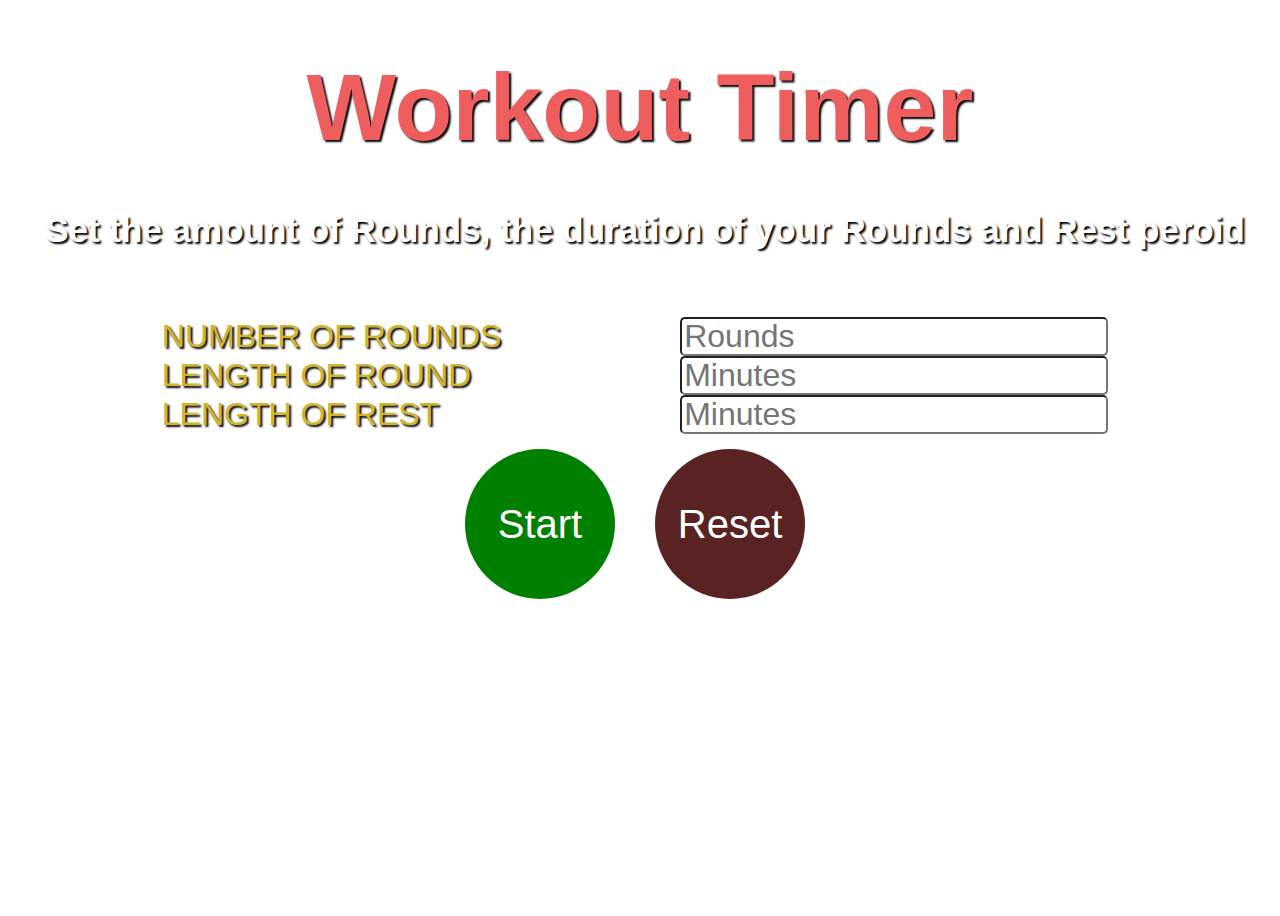
<file: index.html>
<!DOCTYPE html>
<html lang="en">
<head>
    <link rel="stylesheet" href="style.css">
    <meta charset="UTF-8">
    <meta name="viewport" content="width=device-width, initial-scale=1.0">
    <title>Rounds & Timer</title>
</head>
<body class="flex">
    <div class="app-container">
    <div class="workout-timer flex">
            <header class="flex">
                <h1 class="title">Workout Timer</h1>
                <h4 class="instructions">Set the amount of Rounds, the duration of your Rounds and Rest peroid</h4>
                    <div class="inputs-container">
                        <div class="input-group flex">
                            <label class="numberOfRounds">NUMBER OF ROUNDS</label>
                            <input type="number" id="rounds" min="1" placeholder="Rounds">
                        </div>
                        <div class="input-group flex">
                            <label class="roundTime">LENGTH OF ROUND</label>
                            <input type="number" id="roundTime" min="0" placeholder="Minutes">
                        </div>
                        <div class="input-group flex">
                            <label class="restTime">LENGTH OF REST</label>
                            <input type="number" id="restTime" min="0"  placeholder="Minutes">
                        </div>
                        <div class="buttons">
                        <button class="btn" id="start" onclick="startTimer()">Start</button>
                        <button class="resetBtn" id="reset" onclick="resetWorkout()">Reset</button>
                        </div>
                    </div>
                    
            </header>
    </div>
    <audio id="getReady" src="get-ready.mp3" preload="auto" metadata>
    </audio>
    <audio id="roundStart" src="boxing-bell.mp3" preload="auto" metadata>
    </audio>
    <audio id="restRound" src="stop-rest.mp3" preload="auto" metadata>
    </audio>
    <audio id="endWorkout" src="final-whistle.mp3" preload="auto" metadata>
    </audio>
    <script src="app.js"></script>
</body>
</html>
</file>
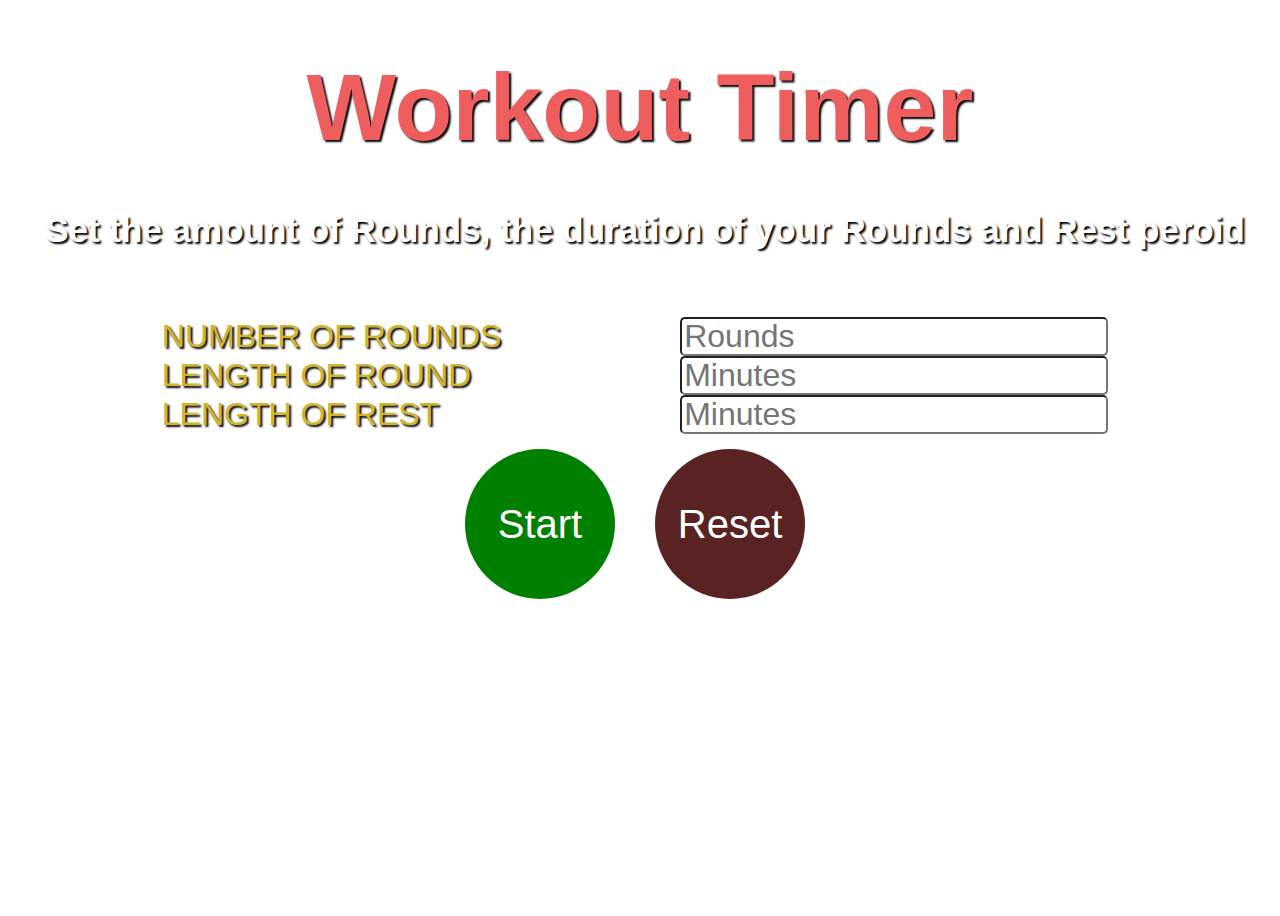
<file: app.html>
<!DOCTYPE html>
<html lang="en">
<head>
    <link rel="stylesheet" href="app.css">
    <meta charset="UTF-8">
    <meta name="viewport" content="width=device-width, initial-scale=1.0">
    <title>Rounds & Timer</title>
</head>
<body class="flex">
    <div class="app-container">
    <div class="workout-timer flex">
            <header class="flex">
                <h1 class="title">Workout Timer</h1>
                <h4 class="instructions">Set the amount of Rounds, the duration of your Rounds and Rest peroid</h4>
                    <div class="inputs-container">
                        <div class="input-group flex">
                            <label class="numberOfRounds">NUMBER OF ROUNDS</label>
                            <input type="number" id="rounds" min="1" placeholder="Rounds">
                        </div>
                        <div class="input-group flex">
                            <label class="roundTime">LENGTH OF ROUND</label>
                            <input type="number" id="roundTime" min="0" placeholder="Minutes">
                        </div>
                        <div class="input-group flex">
                            <label class="restTime">LENGTH OF REST</label>
                            <input type="number" id="restTime" min="0"  placeholder="Minutes">
                        </div>
                        <div class="buttons">
                        <button class="btn" id="start" onclick="startTimer()">Start</button>
                        <button class="resetBtn" id="reset" onclick="resetWorkout()">Reset</button>
                        </div>
                    </div>
                    
            </header>
    </div>
    <audio id="getReady" src="get-ready.mp3">
    </audio>
    <audio id="roundStart">
        <source src="boxing-bell.mp3">
    </audio>
    <audio id="restRound">
        <source src="stop-rest.mp3">
    </audio>
    <audio id="endWorkout">
        <source src="final-whistle.mp3">
    </audio>
    <script src="app.js"></script>
</body>
</html>
</file>
<file: style.css>
*{
  font-family: Arial, Helvetica, sans-serif;
}

/* Body styles */
body {
  /* Add your styles here */
  background-image: url('https://e1.pxfuel.com/desktop-wallpaper/439/596/desktop-wallpaper-hanging-boxing-gloves-boxing.jpg');
  background-repeat: no-repeat;
  background-size: cover;
  background-position: center;
}

.workout-timer {
  display: flex;
  flex-direction: column;
  align-items: center;
  justify-content: space-between;
  height: 100vh;
  margin: 0;
  /* border: solid 2px rgb(239, 94, 94); */
  /* position: relative; */
}
/* Title styles */
.title {
  /* Add your styles here */
  font-size: 50px;
  color: rgb(239, 94, 94);
  text-shadow: 2px 2px 2px black;
  display: flex;
  justify-content: center;
  align-items: center;
  margin: 45px 0 0 0;
  /* border: solid 2px rgb(239, 94, 94); */
}

.instructions{
  font-size: 20px;
  color: white;
  text-shadow: 2px 2px 2px black;
  display: flex;
  justify-content: center;
  align-items: center;
  margin: 0 10px 20px 20px;
  height: 15vh;
  /* border: solid 2px rgb(239, 94, 94); */
}

/* Inputs container styles */
.inputs-container {
  display: flex;
  flex-direction: column;
  text-shadow: 2px 2px 2px black;
  font-size: 17px;
  color: rgb(208, 181, 46);
  align-items: center;
  justify-content: center;
  margin: 0;
  width: 100vw;
  /* border: solid 2px rgb(239, 94, 94); */
}

.input-group {
  display: flex;
  flex-direction: row;
  align-items: center;
  justify-content: center;
  margin: 10;
  width: 90vw;

}

label {
  width: 80vw;
  
}

/* Input styles */
input {
  border-radius: 5px;
  height: 25px;
  font-size: 12px;
  margin-right: 10px;
  
}

.buttons {
  display:flex;
  /* border: solid 2px rgb(239, 94, 94); */
  /* margin: 50px 0 0 0  */
  gap: 30px;
}

/* Button styles */
.btn {
  border-radius: 50%;
  width: 100px;
  height: 100px;
  background-color: #008000;
  color: #fff;
  border: none;
  font-size: 1rem;
  cursor: pointer;
  margin-top: 15px
}

.btn:hover {
  background-color: #006400;
}

.btn:active {
  transform: scale(0.9);
}

.resetBtn{
  border-radius: 50%;
  width: 100px;
  height: 100px;
  background-color: #592323;
  color: #fff;
  border: none;
  font-size: 1rem;
  cursor: pointer;
  margin-top: 15px
}

.resetBtn:hover {
  background-color: #8b0000;
}

.resetBtn:active {
  transform: scale(0.9);
}

.btn,
.resetBtn {
  display: inline-block;
  margin-right: 10px; 
}

#minutes {
font-size: 40px;
margin: 0;

}

#seconds {
font-size: 40px;
margin: 0;

}

 @media (min-width: 464px )
{
  .instructions {
    font-size: 22px;
  }
  
  label {
    width: 92%;
    font-size: 18px;
  }
  
  input {
    height: 25px;
    font-size: 16px;
  }
} 

@media (min-width: 525px )
{
  .title {
    font-size: 54px;
  }

  .instructions {
    font-size: 24px;
  }
  
  label {
    width: 84%;
    font-size: 22px;
  }
  
  input {
    height: 25px;
    font-size: 20px;
  }

  #minutes {
    font-size: 60px;
    }
    
    #seconds {
    font-size: 60px;
    }
}

@media (min-width: 621px )
{
  .title {
    font-size: 56px;
  }

  .instructions {
    font-size: 28px;
  }
  
  label {
    width: 76%;
    font-size: 25px;
  }
  
  input {
    height: 25px;
    font-size: 25px;
  }

  #minutes {
    font-size: 60px;
    }
    
    #seconds {
    font-size: 60px;
    }
}

@media (min-width: 720px )
{
  .title {
    font-size: 61px;
  }

  .instructions {
    font-size: 32px;
  }
  
  label {
    width: 68%;
    font-size: 27px;
  }
  
  input {
    height: 25px;
    font-size: 27px;
  }

  #minutes {
    font-size: 75px;
    }
    
    #seconds {
    font-size: 75px;
    }
}

@media (min-width: 830px )
{
  .title {
    font-size: 65px;
  }

  .instructions {
    font-size: 35px;
  }
  
  label {
    width: 50%;
    font-size: 29px;
  }
  
  input {
    height: 28px;
    font-size: 29px;
  }

  #minutes {
    font-size: 90px;
    }
    
    #seconds {
    font-size: 90px;
    }
}

@media (min-width: 1051px )
{
  .title {
    font-size: 86px;
  }

  .instructions {
    font-size: 35px;
  }
  
  label {
    width: 40%;
    font-size: 32px;
  }
  
  input {
    height: 30px;
    font-size: 32px;
  }

  #minutes {
    font-size: 90px;
    }
    
    #seconds {
    font-size: 90px;
    }
    
    .btn {
      width: 120px;
      height: 120px;
      font-size: 35px;
    }

    .resetBtn{
      width: 120px;
      height: 120px;
      font-size: 35px;
    }
} 

@media (min-width: 1172px )
{
  .title {
    font-size: 95px;
  }

  .instructions {
    font-size: 35px;
  }
  
  label {
    width: 45%;
    font-size: 32px;
  }
  
  input {
    height: 33px;
    font-size: 32px;
  }

  #minutes {
    font-size: 90px;
    }
    
    #seconds {
    font-size: 90px;
    }
    
    .btn {
      width: 150px;
      height: 150px;
      font-size: 40px;
    }

    .resetBtn{
      width: 150px;
      height: 150px;
      font-size: 40px;
    }
}

@media (min-width: 1470px )
{
  .title {
    font-size: 108px;
  }

  .instructions {
    font-size: 42px;
  }
  
  label {
    width: 35%;
    font-size: 36px;
  }
  
  input {
    height: 40px;
    font-size: 36px;
  }

  #minutes {
    font-size: 90px;
    }
    
    #seconds {
    font-size: 90px;
    }
    
    .btn {
      width: 150px;
      height: 150px;
      font-size: 40px;
    }

    .resetBtn{
      width: 150px;
      height: 150px;
      font-size: 40px;
    }
}

@media (min-width: 1744px )
{
  .title {
    font-size: 123px;
  }

  .instructions {
    font-size: 50px;
  }
  
  label {
    width: 30%;
    font-size: 38px;
  }

  input {
    height: 50px;
    font-size: 38px;
  }

  #minutes {
    font-size: 90px;
    }
    
    #seconds {
    font-size: 90px;
    }
    
    .btn {
      width: 150px;
      height: 150px;
      font-size: 40px;
    }

    .resetBtn{
      width: 150px;
      height: 150px;
      font-size: 40px;
    }
}

@media (min-width: 2221px )
{
  .title {
    font-size: 144px;
  }

  .instructions {
    font-size: 60px;
  }
  
  label {
    width: 20%;
    font-size: 40px;
  }
  
  input {
    height: 64px;
    font-size: 40px
  }

  #minutes {
    font-size: 100px;
    }
    
    #seconds {
    font-size: 100px;
    }
    
    .btn {
      width: 200px;
      height: 200px;
      font-size: 45px;
    }

    .resetBtn{
      width: 200px;
      height: 200px;
      font-size: 45px;
    }
}
</file>
<file: app.css>
*{
  font-family: Arial, Helvetica, sans-serif;
}

/* Body styles */
body {
  /* Add your styles here */
  background-image: url('https://e1.pxfuel.com/desktop-wallpaper/439/596/desktop-wallpaper-hanging-boxing-gloves-boxing.jpg');
  background-repeat: no-repeat;
  background-size: cover;
  background-position: center;
}

.workout-timer {
  display: flex;
  flex-direction: column;
  align-items: center;
  justify-content: space-between;
  height: 100vh;
  margin: 0;
  /* border: solid 2px rgb(239, 94, 94); */
  /* position: relative; */
}
/* Title styles */
.title {
  /* Add your styles here */
  font-size: 50px;
  color: rgb(239, 94, 94);
  text-shadow: 2px 2px 2px black;
  display: flex;
  justify-content: center;
  align-items: center;
  margin: 45px 0 0 0;
  /* border: solid 2px rgb(239, 94, 94); */
}

.instructions{
  font-size: 20px;
  color: white;
  text-shadow: 2px 2px 2px black;
  display: flex;
  justify-content: center;
  align-items: center;
  margin: 0 10px 20px 20px;
  height: 15vh;
  /* border: solid 2px rgb(239, 94, 94); */
}

/* Inputs container styles */
.inputs-container {
  display: flex;
  flex-direction: column;
  text-shadow: 2px 2px 2px black;
  font-size: 17px;
  color: rgb(208, 181, 46);
  align-items: center;
  justify-content: center;
  margin: 0;
  width: 100vw;
  /* border: solid 2px rgb(239, 94, 94); */
}

.input-group {
  display: flex;
  flex-direction: row;
  align-items: center;
  justify-content: center;
  margin: 10;
  width: 90vw;

}

label {
  width: 80vw;
  
}

/* Input styles */
input {
  border-radius: 5px;
  height: 25px;
  font-size: 12px;
  margin-right: 10px;
  
}

.buttons {
  display:flex;
  /* border: solid 2px rgb(239, 94, 94); */
  /* margin: 50px 0 0 0  */
  gap: 30px;
}

/* Button styles */
.btn {
  border-radius: 50%;
  width: 100px;
  height: 100px;
  background-color: #008000;
  color: #fff;
  border: none;
  font-size: 1rem;
  cursor: pointer;
  margin-top: 15px
}

.btn:hover {
  background-color: #006400;
}

.btn:active {
  transform: scale(0.9);
}

.resetBtn{
  border-radius: 50%;
  width: 100px;
  height: 100px;
  background-color: #592323;
  color: #fff;
  border: none;
  font-size: 1rem;
  cursor: pointer;
  margin-top: 15px
}

.resetBtn:hover {
  background-color: #8b0000;
}

.resetBtn:active {
  transform: scale(0.9);
}

.btn,
.resetBtn {
  display: inline-block;
  margin-right: 10px; /* Adjust the margin as needed */
}

#minutes {
font-size: 40px;
margin: 0;
border: solid 2px rgb(239, 94, 94);
}

#seconds {
font-size: 40px;
margin: 0;
border: solid 2px rgb(239, 94, 94);
}

 @media (min-width: 464px )
{
  .instructions {
    font-size: 22px;
  }
  
  label {
    width: 92%;
    font-size: 18px;
  }
  
  input {
    height: 25px;
    font-size: 16px;
  }
} 

@media (min-width: 525px )
{
  .title {
    font-size: 54px;
  }

  .instructions {
    font-size: 24px;
  }
  
  label {
    width: 84%;
    font-size: 22px;
  }
  
  input {
    height: 25px;
    font-size: 20px;
  }

  #minutes {
    font-size: 60px;
    }
    
    #seconds {
    font-size: 60px;
    }
}

@media (min-width: 621px )
{
  .title {
    font-size: 56px;
  }

  .instructions {
    font-size: 28px;
  }
  
  label {
    width: 76%;
    font-size: 25px;
  }
  
  input {
    height: 25px;
    font-size: 25px;
  }

  #minutes {
    font-size: 60px;
    }
    
    #seconds {
    font-size: 60px;
    }
}

@media (min-width: 720px )
{
  .title {
    font-size: 61px;
  }

  .instructions {
    font-size: 32px;
  }
  
  label {
    width: 68%;
    font-size: 27px;
  }
  
  input {
    height: 25px;
    font-size: 27px;
  }

  #minutes {
    font-size: 75px;
    }
    
    #seconds {
    font-size: 75px;
    }
}

@media (min-width: 830px )
{
  .title {
    font-size: 65px;
  }

  .instructions {
    font-size: 35px;
  }
  
  label {
    width: 50%;
    font-size: 29px;
  }
  
  input {
    height: 28px;
    font-size: 29px;
  }

  #minutes {
    font-size: 90px;
    }
    
    #seconds {
    font-size: 90px;
    }
}

@media (min-width: 1051px )
{
  .title {
    font-size: 86px;
  }

  .instructions {
    font-size: 35px;
  }
  
  label {
    width: 40%;
    font-size: 32px;
  }
  
  input {
    height: 30px;
    font-size: 32px;
  }

  #minutes {
    font-size: 90px;
    }
    
    #seconds {
    font-size: 90px;
    }
    
    .btn {
      width: 120px;
      height: 120px;
      font-size: 35px;
    }

    .resetBtn{
      width: 120px;
      height: 120px;
      font-size: 35px;
    }
} 

@media (min-width: 1172px )
{
  .title {
    font-size: 95px;
  }

  .instructions {
    font-size: 35px;
  }
  
  label {
    width: 45%;
    font-size: 32px;
  }
  
  input {
    height: 33px;
    font-size: 32px;
  }

  #minutes {
    font-size: 90px;
    }
    
    #seconds {
    font-size: 90px;
    }
    
    .btn {
      width: 150px;
      height: 150px;
      font-size: 40px;
    }

    .resetBtn{
      width: 150px;
      height: 150px;
      font-size: 40px;
    }
}

@media (min-width: 1470px )
{
  .title {
    font-size: 108px;
  }

  .instructions {
    font-size: 42px;
  }
  
  label {
    width: 35%;
    font-size: 36px;
  }
  
  input {
    height: 40px;
    font-size: 36px;
  }

  #minutes {
    font-size: 90px;
    }
    
    #seconds {
    font-size: 90px;
    }
    
    .btn {
      width: 150px;
      height: 150px;
      font-size: 40px;
    }

    .resetBtn{
      width: 150px;
      height: 150px;
      font-size: 40px;
    }
}

@media (min-width: 1744px )
{
  .title {
    font-size: 123px;
  }

  .instructions {
    font-size: 50px;
  }
  
  label {
    width: 30%;
    font-size: 38px;
  }

  input {
    height: 50px;
    font-size: 38px;
  }

  #minutes {
    font-size: 90px;
    }
    
    #seconds {
    font-size: 90px;
    }
    
    .btn {
      width: 150px;
      height: 150px;
      font-size: 40px;
    }

    .resetBtn{
      width: 150px;
      height: 150px;
      font-size: 40px;
    }
}

@media (min-width: 2221px )
{
  .title {
    font-size: 144px;
  }

  .instructions {
    font-size: 60px;
  }
  
  label {
    width: 20%;
    font-size: 40px;
  }
  
  input {
    height: 64px;
    font-size: 40px
  }

  #minutes {
    font-size: 100px;
    }
    
    #seconds {
    font-size: 100px;
    }
    
    .btn {
      width: 200px;
      height: 200px;
      font-size: 45px;
    }

    .resetBtn{
      width: 200px;
      height: 200px;
      font-size: 45px;
    }
}
</file>
